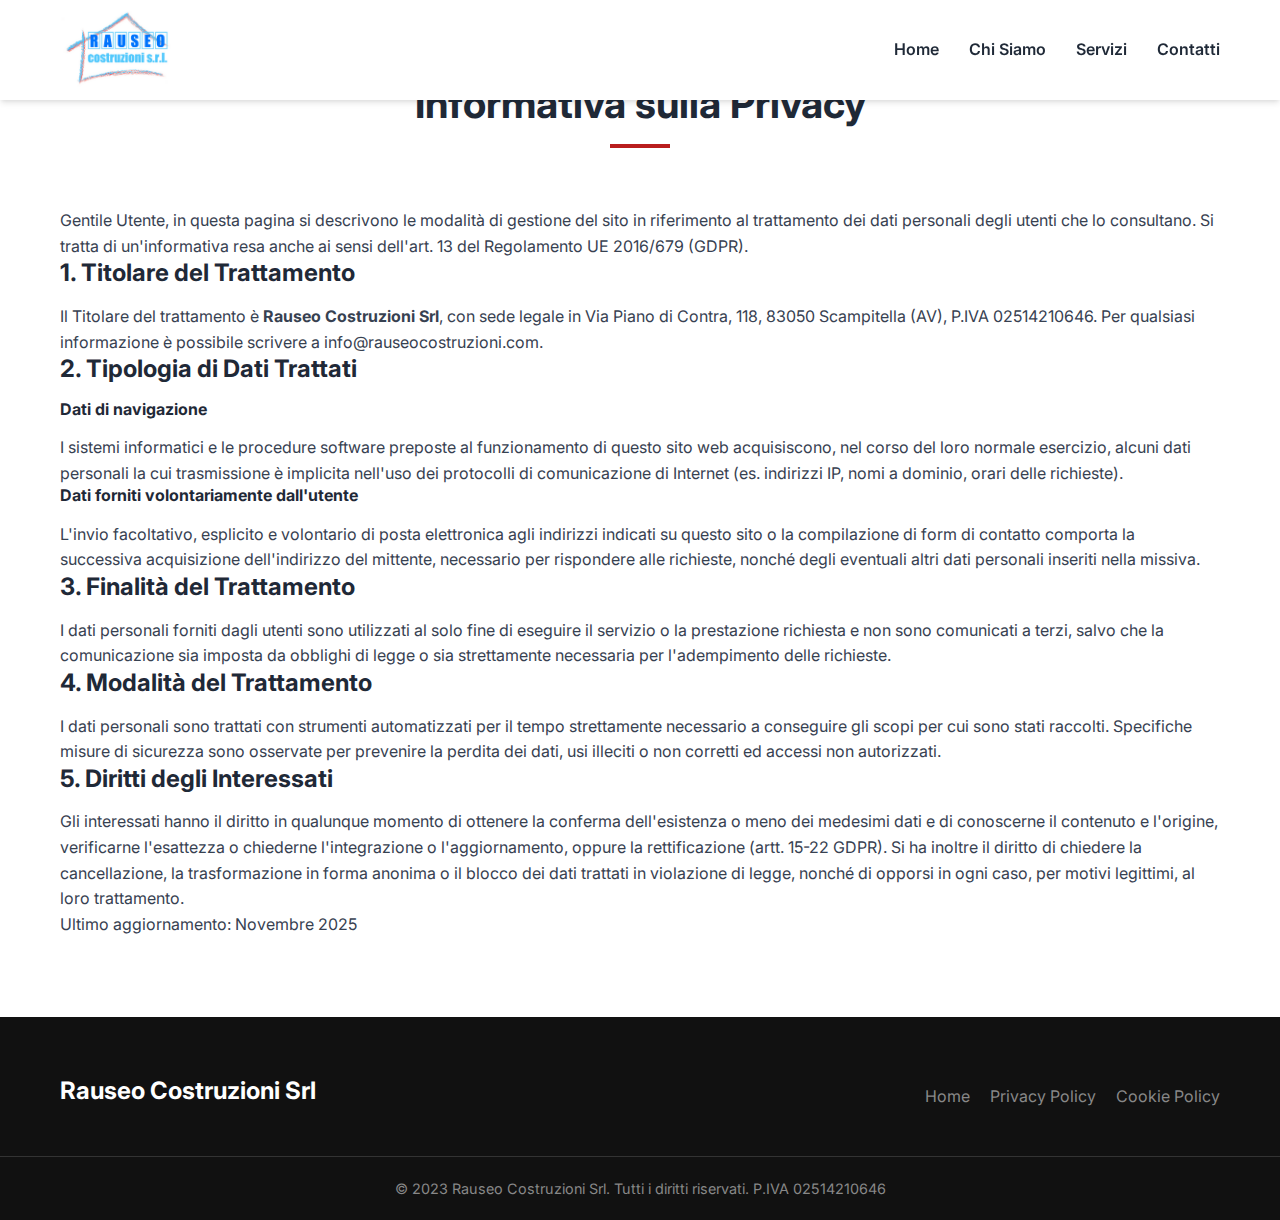
<file: privacy.html>
<!DOCTYPE html>
<html lang="it">

<head>
    <meta charset="UTF-8">
    <meta name="viewport" content="width=device-width, initial-scale=1.0">
    <title>Privacy Policy - Rauseo Costruzioni Srl</title>
    <meta name="description" content="Informativa sulla Privacy di Rauseo Costruzioni Srl.">

    <!-- Fonts -->
    <link rel="preconnect" href="https://fonts.googleapis.com">
    <link rel="preconnect" href="https://fonts.gstatic.com" crossorigin>
    <link href="https://fonts.googleapis.com/css2?family=Inter:wght@300;400;600;700&display=swap" rel="stylesheet">

    <!-- Icons -->
    <link rel="stylesheet" href="https://cdnjs.cloudflare.com/ajax/libs/font-awesome/6.4.0/css/all.min.css">

    <!-- Styles -->
    <link rel="stylesheet" href="css/style.css">
</head>

<body>

    <!-- Header -->
    <header id="header">
        <div class="container header-container">
            <a href="index.html" class="logo">
                <img src="images/logo.jpeg" alt="Rauseo Costruzioni Srl Logo">
            </a>
            <nav class="nav-menu">
                <ul>
                    <li><a href="index.html#home" class="nav-link">Home</a></li>
                    <li><a href="index.html#chi-siamo" class="nav-link">Chi Siamo</a></li>
                    <li><a href="index.html#servizi" class="nav-link">Servizi</a></li>
                    <li><a href="index.html#contatti" class="nav-link">Contatti</a></li>
                </ul>
            </nav>
        </div>
    </header>

    <section class="section">
        <div class="container">
            <div class="section-header text-center">
                <h2>Informativa sulla Privacy</h2>
                <div class="divider"></div>
            </div>

            <div class="legal-content">
                <p>Gentile Utente, in questa pagina si descrivono le modalità di gestione del sito in riferimento al
                    trattamento dei dati personali degli utenti che lo consultano. Si tratta di un'informativa resa
                    anche ai sensi dell'art. 13 del Regolamento UE 2016/679 (GDPR).</p>

                <h3>1. Titolare del Trattamento</h3>
                <p>Il Titolare del trattamento è <strong>Rauseo Costruzioni Srl</strong>, con sede legale in Via Piano
                    di Contra, 118, 83050 Scampitella (AV), P.IVA 02514210646. Per qualsiasi informazione è possibile
                    scrivere a <a href="mailto:info@rauseocostruzioni.com">info@rauseocostruzioni.com</a>.</p>

                <h3>2. Tipologia di Dati Trattati</h3>
                <h4>Dati di navigazione</h4>
                <p>I sistemi informatici e le procedure software preposte al funzionamento di questo sito web
                    acquisiscono, nel corso del loro normale esercizio, alcuni dati personali la cui trasmissione è
                    implicita nell'uso dei protocolli di comunicazione di Internet (es. indirizzi IP, nomi a dominio,
                    orari delle richieste).</p>

                <h4>Dati forniti volontariamente dall'utente</h4>
                <p>L'invio facoltativo, esplicito e volontario di posta elettronica agli indirizzi indicati su questo
                    sito o la compilazione di form di contatto comporta la successiva acquisizione dell'indirizzo del
                    mittente, necessario per rispondere alle richieste, nonché degli eventuali altri dati personali
                    inseriti nella missiva.</p>

                <h3>3. Finalità del Trattamento</h3>
                <p>I dati personali forniti dagli utenti sono utilizzati al solo fine di eseguire il servizio o la
                    prestazione richiesta e non sono comunicati a terzi, salvo che la comunicazione sia imposta da
                    obblighi di legge o sia strettamente necessaria per l'adempimento delle richieste.</p>

                <h3>4. Modalità del Trattamento</h3>
                <p>I dati personali sono trattati con strumenti automatizzati per il tempo strettamente necessario a
                    conseguire gli scopi per cui sono stati raccolti. Specifiche misure di sicurezza sono osservate per
                    prevenire la perdita dei dati, usi illeciti o non corretti ed accessi non autorizzati.</p>

                <h3>5. Diritti degli Interessati</h3>
                <p>Gli interessati hanno il diritto in qualunque momento di ottenere la conferma dell'esistenza o meno
                    dei medesimi dati e di conoscerne il contenuto e l'origine, verificarne l'esattezza o chiederne
                    l'integrazione o l'aggiornamento, oppure la rettificazione (artt. 15-22 GDPR). Si ha inoltre il
                    diritto di chiedere la cancellazione, la trasformazione in forma anonima o il blocco dei dati
                    trattati in violazione di legge, nonché di opporsi in ogni caso, per motivi legittimi, al loro
                    trattamento.</p>

                <p class="mt-4">Ultimo aggiornamento: Novembre 2025</p>
            </div>
        </div>
    </section>

    <!-- Footer -->
    <footer>
        <div class="container footer-content">
            <div class="footer-logo">
                <h3>Rauseo Costruzioni Srl</h3>
            </div>
            <div class="footer-links">
                <a href="index.html">Home</a>
                <a href="privacy.html">Privacy Policy</a>
                <a href="cookies.html">Cookie Policy</a>
            </div>
        </div>
        <div class="footer-bottom text-center">
            <p>&copy; 2023 Rauseo Costruzioni Srl. Tutti i diritti riservati. P.IVA 02514210646</p>
        </div>
    </footer>

</body>

</html>
</file>
<file: css/style.css>
/* 
   Rauseo Costruzioni Srl - Main Stylesheet
   Colors: Red (#b91d1d), Dark (#1f2937), Light (#f3f4f6)
*/

:root {
    --primary-color: #b91d1d;
    --primary-dark: #991b1b;
    --secondary-color: #1f2937;
    --text-color: #374151;
    --light-bg: #f9fafb;
    --white: #ffffff;
    --border-color: #e5e7eb;
    --transition: all 0.3s ease;
    --shadow: 0 4px 6px -1px rgba(0, 0, 0, 0.1), 0 2px 4px -1px rgba(0, 0, 0, 0.06);
}

/* Reset & Base */
* {
    margin: 0;
    padding: 0;
    box-sizing: border-box;
}

html {
    scroll-behavior: smooth;
}

body {
    font-family: 'Inter', sans-serif;
    line-height: 1.6;
    color: var(--text-color);
    background-color: var(--white);
}

a {
    text-decoration: none;
    color: inherit;
    transition: var(--transition);
}

ul {
    list-style: none;
}

img {
    max-width: 100%;
    height: auto;
    display: block;
}

.container {
    width: 100%;
    max-width: 1200px;
    margin: 0 auto;
    padding: 0 20px;
}

/* Typography */
h1,
h2,
h3,
h4,
h5,
h6 {
    font-weight: 700;
    line-height: 1.2;
    margin-bottom: 1rem;
    color: var(--secondary-color);
}

h1 {
    font-size: 2.5rem;
}

h2 {
    font-size: 2rem;
}

h3 {
    font-size: 1.5rem;
}

@media (min-width: 768px) {
    h1 {
        font-size: 3.5rem;
    }

    h2 {
        font-size: 2.5rem;
    }
}

/* Buttons */
.btn {
    display: inline-block;
    padding: 12px 30px;
    border-radius: 5px;
    font-weight: 600;
    text-transform: uppercase;
    letter-spacing: 0.5px;
    cursor: pointer;
    border: 2px solid transparent;
}

.btn-primary {
    background-color: var(--primary-color);
    color: var(--white);
}

.btn-primary:hover {
    background-color: var(--primary-dark);
}

.btn-outline {
    background-color: transparent;
    border-color: var(--white);
    color: var(--white);
}

.btn-outline:hover {
    background-color: var(--white);
    color: var(--secondary-color);
}

.btn-block {
    display: block;
    width: 100%;
}

.btn-outline-white {
    background-color: transparent;
    border: 2px solid var(--white);
    color: var(--white);
    padding: 12px 30px;
    border-radius: 5px;
    font-weight: 600;
    text-transform: uppercase;
    letter-spacing: 0.5px;
    cursor: pointer;
    transition: var(--transition);
    display: inline-block;
}

.btn-outline-white:hover {
    background-color: var(--white);
    color: var(--primary-color);
}

/* Header */
#header {
    background-color: var(--white);
    box-shadow: var(--shadow);
    position: fixed;
    width: 100%;
    top: 0;
    z-index: 1000;
    height: 100px;
    display: flex;
    align-items: center;
}

.header-container {
    display: flex;
    justify-content: space-between;
    align-items: center;
}

.logo img {
    height: 80px;
    /* Adjust based on actual logo aspect ratio */
}

.nav-menu ul {
    display: flex;
    gap: 30px;
}

.nav-link {
    font-weight: 600;
    color: var(--secondary-color);
    position: relative;
}

.nav-link:hover,
.nav-link.active {
    color: var(--primary-color);
}

.nav-link::after {
    content: '';
    position: absolute;
    width: 0;
    height: 2px;
    bottom: -5px;
    left: 0;
    background-color: var(--primary-color);
    transition: var(--transition);
}

.nav-link:hover::after,
.nav-link.active::after {
    width: 100%;
}

.hamburger {
    display: none;
    cursor: pointer;
}

.bar {
    display: block;
    width: 25px;
    height: 3px;
    margin: 5px auto;
    -webkit-transition: all 0.3s ease-in-out;
    transition: all 0.3s ease-in-out;
    background-color: var(--secondary-color);
}

/* Mobile Menu */
.mobile-menu {
    position: fixed;
    top: 0;
    right: -100%;
    width: 100%;
    height: 100vh;
    background-color: rgba(255, 255, 255, 0.98);
    z-index: 1001;
    display: flex;
    flex-direction: column;
    justify-content: center;
    align-items: center;
    transition: 0.4s ease;
}

.mobile-menu.active {
    right: 0;
}

.mobile-menu ul {
    text-align: center;
}

.mobile-menu li {
    margin: 20px 0;
}

.mobile-menu a {
    font-size: 1.5rem;
    font-weight: 700;
    color: var(--secondary-color);
}

.close-menu {
    position: absolute;
    top: 20px;
    right: 30px;
    font-size: 3rem;
    cursor: pointer;
    color: var(--secondary-color);
}

/* Hero Section */
.hero {
    height: 100vh;
    background: #f0f0f0;
    /* Fallback color */
    position: relative;
    display: flex;
    align-items: center;
    text-align: center;
    margin-top: 80px;
    /* Offset header height */
    overflow: hidden;
}

#hero-video {
    position: absolute;
    top: 0;
    left: 0;
    width: 100%;
    height: 100%;
    object-fit: cover;
    z-index: 0;
}

#hero-canvas {
    position: absolute;
    top: 0;
    left: 0;
    width: 100%;
    height: 100%;
    z-index: 0;
}

.hero-overlay {
    position: absolute;
    top: 0;
    left: 0;
    width: 100%;
    height: 100%;
    background: linear-gradient(to bottom, rgba(255, 255, 255, 0.8) 0%, rgba(255, 255, 255, 0.4) 50%, rgba(255, 255, 255, 0.8) 100%);
    z-index: 1;
}

.hero-content {
    position: relative;
    z-index: 2;
    color: var(--secondary-color);
    /* Changed to dark for better contrast on light 3D bg */
    max-width: 800px;
}

.hero-content h1 {
    color: var(--secondary-color);
    margin-bottom: 20px;
    text-shadow: none;
}

.hero-content p {
    font-size: 1.2rem;
    margin-bottom: 30px;
    opacity: 0.9;
    font-weight: 500;
}

.hero-buttons {
    display: flex;
    gap: 20px;
    justify-content: center;
    flex-wrap: wrap;
}

.btn-outline {
    background-color: transparent;
    border-color: var(--secondary-color);
    color: var(--secondary-color);
}

.btn-outline:hover {
    background-color: var(--secondary-color);
    color: var(--white);
}

/* Sections General */
.section {
    padding: 80px 0;
}

.bg-light {
    background-color: var(--light-bg);
}

.bg-dark {
    background-color: var(--secondary-color);
    color: var(--white);
}

.bg-primary {
    background-color: var(--primary-color);
    color: var(--white);
}

.section-header {
    margin-bottom: 60px;
}

.divider {
    width: 60px;
    height: 4px;
    background-color: var(--primary-color);
    margin: 15px auto;
}

.text-center {
    text-align: center;
}

/* About Section */
.about-content {
    display: flex;
    flex-direction: column;
    gap: 40px;
    align-items: center;
}

.about-text {
    flex: 1;
}

.about-list {
    margin-top: 20px;
}

.about-list li {
    margin-bottom: 10px;
    display: flex;
    align-items: center;
    gap: 10px;
}

.about-list i {
    color: var(--primary-color);
}

.about-gallery {
    flex: 1;
    width: 100%;
}

.gallery-grid {
    display: grid;
    grid-template-columns: repeat(2, 1fr);
    gap: 15px;
}

.gallery-item {
    border-radius: 10px;
    overflow: hidden;
    height: 150px;
}

.gallery-item img {
    width: 100%;
    height: 100%;
    object-fit: cover;
    transition: transform 0.5s ease;
}

.gallery-item:hover img {
    transform: scale(1.1);
}

/* Owners Section */
.owners-grid {
    display: grid;
    grid-template-columns: repeat(auto-fit, minmax(300px, 1fr));
    gap: 40px;
    justify-content: center;
}

.owner-card {
    background: var(--white);
    border-radius: 10px;
    overflow: hidden;
    box-shadow: var(--shadow);
    text-align: center;
    padding-bottom: 20px;
    transition: var(--transition);
}

.owner-card:hover {
    transform: translateY(-5px);
    box-shadow: 0 10px 20px rgba(0, 0, 0, 0.1);
}

.owner-image {
    height: 300px;
    overflow: hidden;
}

.owner-image img {
    width: 100%;
    height: 100%;
    object-fit: cover;
    transition: transform 0.5s ease;
}

.owner-card:hover .owner-image img {
    transform: scale(1.05);
}

.owner-info {
    padding: 20px;
}

.owner-info h3 {
    color: var(--primary-color);
    margin-bottom: 5px;
}

.owner-role {
    font-weight: 600;
    color: var(--secondary-color);
    margin-bottom: 15px;
    text-transform: uppercase;
    font-size: 0.9rem;
    letter-spacing: 1px;
}

/* Services Section */
.services-grid {
    display: grid;
    grid-template-columns: repeat(auto-fit, minmax(300px, 1fr));
    gap: 30px;
}

.service-card {
    background: var(--white);
    padding: 30px;
    border-radius: 10px;
    box-shadow: var(--shadow);
    text-align: center;
    transition: var(--transition);
}

.service-card:hover {
    transform: translateY(-10px);
    box-shadow: 0 10px 20px rgba(0, 0, 0, 0.1);
}

.icon-box {
    width: 70px;
    height: 70px;
    background-color: rgba(185, 29, 29, 0.1);
    color: var(--primary-color);
    border-radius: 50%;
    display: flex;
    justify-content: center;
    align-items: center;
    font-size: 2rem;
    margin: 0 auto 20px;
    transition: var(--transition);
}

.service-card:hover .icon-box {
    background-color: var(--primary-color);
    color: var(--white);
}

/* Projects Section */
.projects-masonry {
    display: grid;
    grid-template-columns: repeat(auto-fill, minmax(300px, 1fr));
    gap: 20px;
}

.project-item {
    position: relative;
    border-radius: 10px;
    overflow: hidden;
    height: 250px;
    box-shadow: var(--shadow);
    cursor: pointer;
}

.project-item img {
    width: 100%;
    height: 100%;
    object-fit: cover;
    transition: transform 0.5s ease;
}

.project-item:hover img {
    transform: scale(1.1);
}

.project-overlay {
    position: absolute;
    bottom: 0;
    left: 0;
    width: 100%;
    background: linear-gradient(to top, rgba(0, 0, 0, 0.8), transparent);
    padding: 20px;
    color: white;
    transform: translateY(100%);
    transition: transform 0.3s ease;
}

.project-item:hover .project-overlay {
    transform: translateY(0);
}

.project-overlay h4 {
    color: white;
    margin-bottom: 5px;
    font-size: 1.2rem;
}

.project-overlay p {
    font-size: 0.9rem;
    opacity: 0.9;
}

/* Contact Section */
.contact-wrapper {
    display: grid;
    grid-template-columns: 1fr;
    gap: 50px;
}

.contact-info {
    display: flex;
    flex-direction: column;
    gap: 30px;
}

.info-item {
    display: flex;
    gap: 20px;
    align-items: flex-start;
}

.info-item i {
    width: 50px;
    height: 50px;
    background-color: rgba(255, 255, 255, 0.1);
    border-radius: 50%;
    display: flex;
    justify-content: center;
    align-items: center;
    font-size: 1.2rem;
    color: var(--primary-color);
}

.info-item h4 {
    color: var(--white);
    margin-bottom: 5px;
}

.info-item p,
.info-item a {
    color: #ccc;
}

.info-item a:hover {
    color: var(--white);
}

.contact-form {
    background-color: var(--white);
    padding: 30px;
    border-radius: 10px;
    color: var(--text-color);
}

.form-group {
    margin-bottom: 20px;
}

.form-group input,
.form-group textarea {
    width: 100%;
    padding: 12px;
    border: 1px solid var(--border-color);
    border-radius: 5px;
    font-family: inherit;
    outline: none;
    transition: var(--transition);
}

.form-group input:focus,
.form-group textarea:focus {
    border-color: var(--primary-color);
}

/* Footer */
footer {
    background-color: #111;
    color: #888;
    padding: 60px 0 20px;
}

.footer-content {
    display: flex;
    flex-direction: column;
    align-items: center;
    text-align: center;
    gap: 30px;
    margin-bottom: 40px;
}

.footer-logo h3 {
    color: var(--white);
    margin-bottom: 10px;
}

.footer-links {
    display: flex;
    gap: 20px;
    flex-wrap: wrap;
    justify-content: center;
}

.footer-links a:hover {
    color: var(--primary-color);
}

.footer-bottom {
    border-top: 1px solid #333;
    padding-top: 20px;
    font-size: 0.9rem;
}

/* Animations */
.fade-in,
.fade-in-up,
.fade-in-left,
.fade-in-right {
    opacity: 0;
    transition: opacity 0.8s ease-out, transform 0.8s ease-out;
}

.fade-in-up {
    transform: translateY(30px);
}

.fade-in-left {
    transform: translateX(-30px);
}

.fade-in-right {
    transform: translateX(30px);
}

.visible {
    opacity: 1;
    transform: translate(0);
}

/* Responsive */
@media (min-width: 768px) {
    .hamburger {
        display: none;
    }

    .about-content {
        flex-direction: row;
    }

    .contact-wrapper {
        grid-template-columns: 1fr 1fr;
    }

    .footer-content {
        flex-direction: row;
        justify-content: space-between;
        text-align: left;
    }
}

@media (max-width: 768px) {
    .nav-menu {
        display: none;
    }

    .hamburger {
        display: block;
    }

    .hero h1 {
        font-size: 2rem;
    }

    .section {
        padding: 60px 0;
    }
}
</file>
